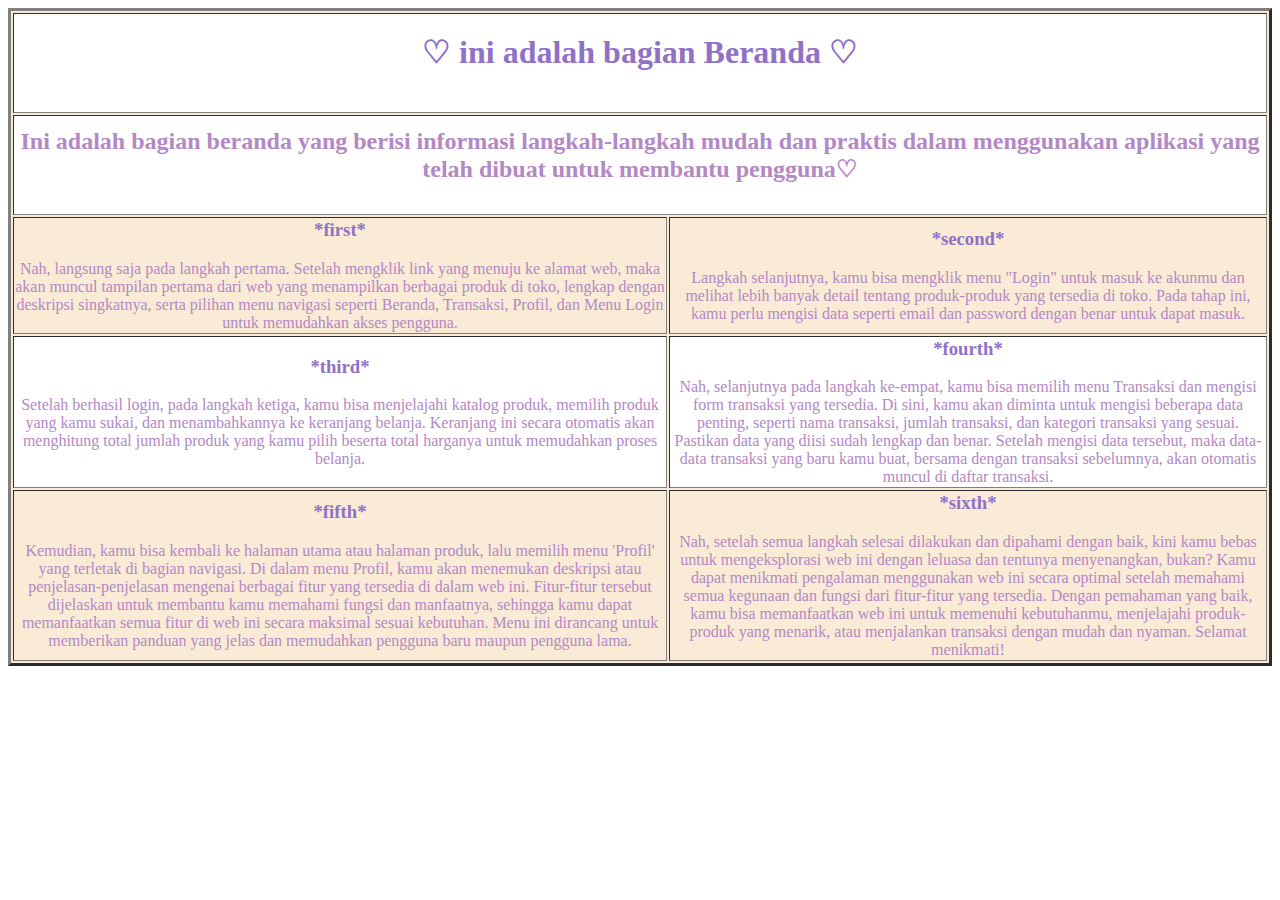
<file: index1.html>
<HTML>
    <HEAD>
        <TITLE> Halaman Beranda </TITLE>
    </HEAD>
    <BODY>
        <font size=4 color="blue">
        <table border="3" bgcolor="#FAEBD7" >
            <tr>
                <td colspan="3" bgcolor="white" style="text-align: center; height: 100px; width: 10000px;"><font color="#8f71c7"><h1><b>♡ ini adalah bagian Beranda ♡</b></h1></font></td>
            </tr>
            <tr>
                <td colspan="3" bgcolor="white" style="text-align: center; height: 100px; width: 10000px;"><font color="#b388c5"><h2> Ini adalah bagian beranda yang berisi informasi langkah-langkah mudah dan praktis dalam menggunakan aplikasi yang telah dibuat untuk membantu pengguna♡</h2></font></td>
            </tr>
            <tr>
                <td style="text-align: center; width: 650px;">
                    <font color="#8f71c7"><h3> *first* </h3></font>
                    <font color="#b388c5">Nah, langsung saja pada langkah pertama. Setelah mengklik link yang menuju ke alamat web, maka akan muncul tampilan pertama dari web yang menampilkan berbagai produk di toko, lengkap dengan deskripsi singkatnya, 
                        serta pilihan menu navigasi seperti Beranda, Transaksi, Profil, dan Menu Login untuk memudahkan akses pengguna.</font>
                </td>
                <td colspan="2" style="text-align: center; width: 6000px;">
                    <font color="#8f71c7"><h3> *second* </h3></font>
                    <font color="#b388c5">Langkah selanjutnya, kamu bisa mengklik menu "Login" untuk masuk ke akunmu dan melihat lebih banyak detail tentang produk-produk yang tersedia di toko. Pada tahap ini, kamu perlu mengisi data seperti email dan password dengan benar untuk dapat masuk. </font>
                </td>
            </tr>
            <tr>
                <td bgcolor="white" style="text-align: center; width: 650px;">
                    <font color="#8f71c7"><h3> *third* </h3></font>
                    <font color="#b388c5">Setelah berhasil login, pada langkah ketiga, kamu bisa menjelajahi katalog produk, memilih produk yang kamu sukai, dan menambahkannya ke keranjang belanja. Keranjang ini secara otomatis akan menghitung total jumlah produk yang kamu pilih beserta total harganya untuk memudahkan proses belanja.</font>
                </td>

                <td bgcolor="white" colspan="2" style="text-align: center; width: 6000px;">
                    <font color="#8f71c7"><h3> *fourth* </h3></font>
                    <font color="#b388c5">Nah, selanjutnya pada langkah ke-empat, kamu bisa memilih menu Transaksi dan mengisi form transaksi yang tersedia. Di sini, kamu akan diminta untuk mengisi beberapa data penting, seperti nama transaksi, jumlah transaksi, dan kategori transaksi yang sesuai. Pastikan data yang diisi sudah lengkap dan benar. 
                        Setelah mengisi data tersebut, maka data-data transaksi yang baru kamu buat, bersama dengan transaksi sebelumnya, akan otomatis muncul di daftar transaksi.</font>
                </td>
            </tr>
            <tr>
                <td style="text-align: center; width: 650px;">
                    <font color="#8f71c7"><h3> *fifth* </h3></font>
                    <font color="#b388c5">Kemudian, kamu bisa kembali ke halaman utama atau halaman produk, lalu memilih menu 'Profil' yang terletak di bagian navigasi. Di dalam menu Profil, kamu akan menemukan deskripsi atau penjelasan-penjelasan mengenai berbagai fitur yang tersedia di dalam web ini. Fitur-fitur tersebut dijelaskan untuk membantu kamu memahami fungsi dan manfaatnya, sehingga kamu dapat memanfaatkan semua fitur di web ini secara maksimal sesuai kebutuhan. Menu ini dirancang untuk memberikan panduan yang jelas dan memudahkan pengguna baru maupun pengguna lama.</font>
                </td>
                <td colspan="2" style="text-align: center; width: 6000px;">
                    <font color="#8f71c7"><h3> *sixth* </h3></font>
                    <font color="#b388c5">Nah, setelah semua langkah selesai dilakukan dan dipahami dengan baik, kini kamu bebas untuk mengeksplorasi web ini dengan leluasa dan tentunya menyenangkan, bukan? Kamu dapat menikmati pengalaman menggunakan web ini secara optimal setelah memahami semua kegunaan dan fungsi dari fitur-fitur yang tersedia. Dengan pemahaman yang baik, kamu bisa memanfaatkan web ini untuk memenuhi kebutuhanmu, menjelajahi produk-produk yang menarik, atau menjalankan transaksi dengan mudah dan nyaman. Selamat menikmati!</font>
                </td>
            </tr>
        </table>
    </BODY>
    </HTML>
</file>
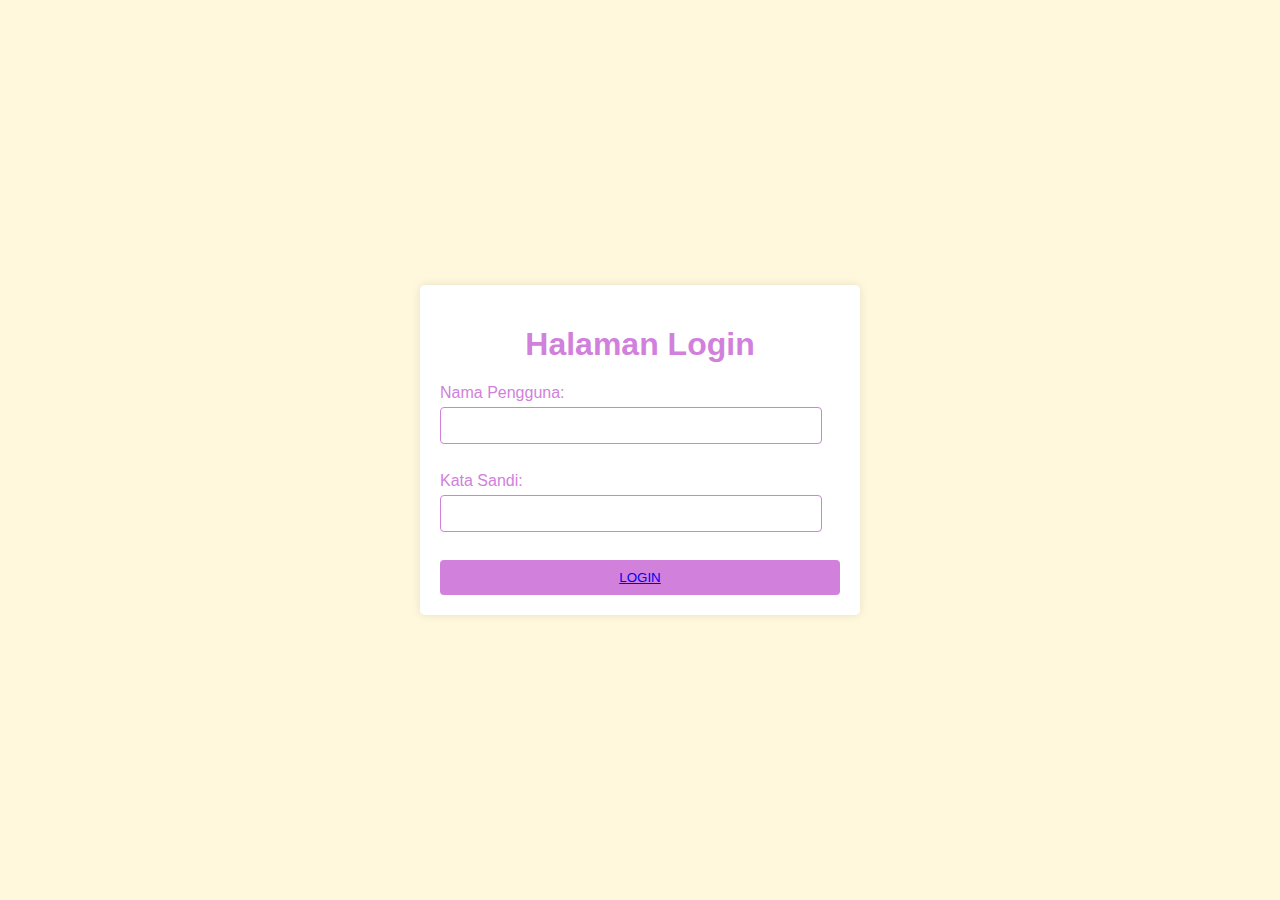
<file: login.html>
<!DOCTYPE html>
<html lang="id">
<head>
    <meta charset="UTF-8">
    <meta name="viewport" content="width=device-width, initial-scale=1.0">
    <title>Halaman Login</title>
    <link rel="stylesheet" href="styles3.css">
</head>
<body>
    <div class="login-container">
        <h1>Halaman Login</h1>
        <form id="loginForm">
            <label for="username">Nama Pengguna:</label>
            <input type="text" id="username" name="username" required><br><br>

            <label for="password">Kata Sandi:</label>
            <input type="password" id="password" name="password" required><br><br>

            <button type="submit"><a href="file:///C:/Users/LENOVO/OneDrive/Documents/MK/PRAKTIKM%20WEB/UAS_NABILANURABIDAH/uas_nabilanurabidah_241011700634.html">LOGIN</a></button>
        </form>

        <div id="errorMessage" style="color: red;"></div>
    </div>

    <script src="script3.js"></script>
</body>
</html>
</file>
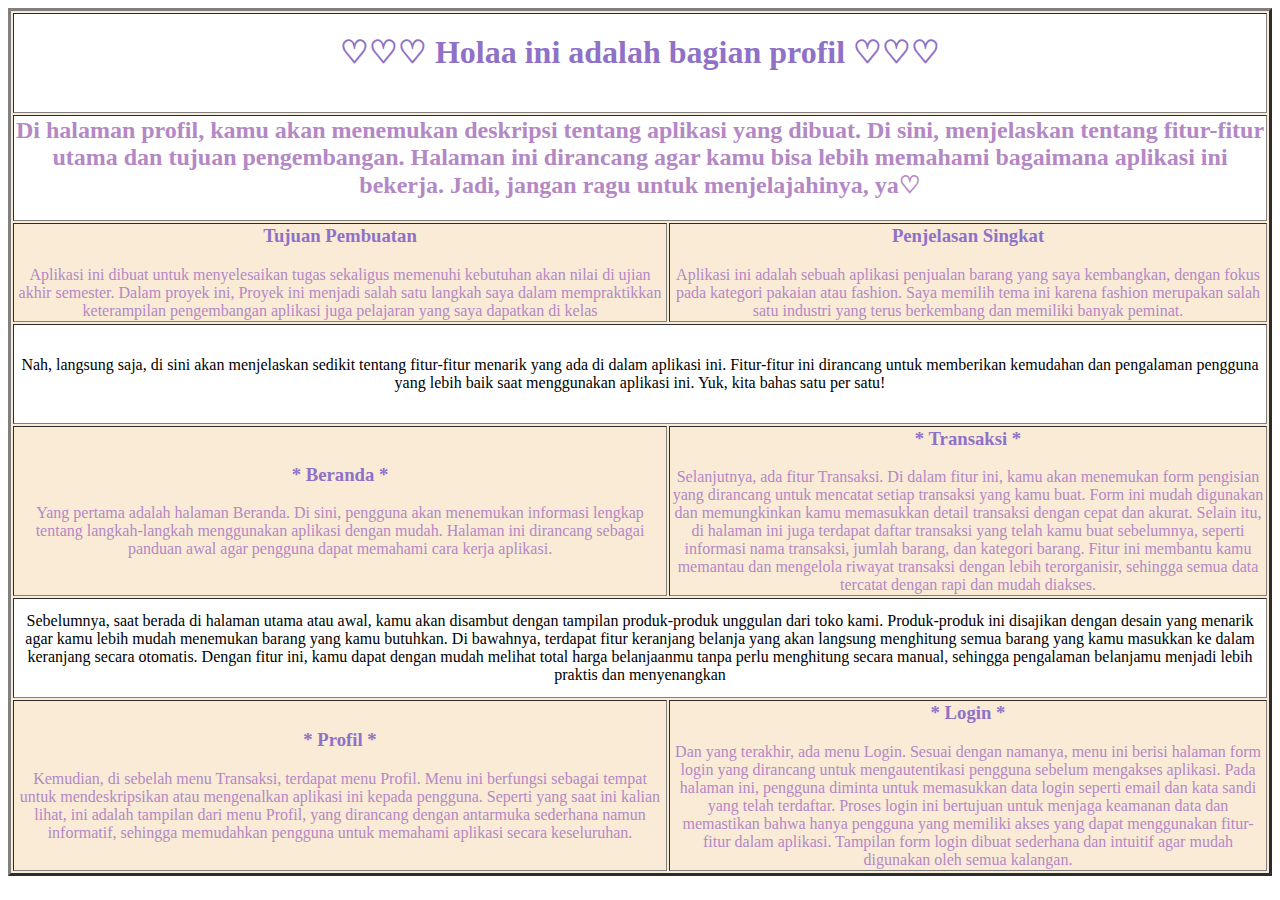
<file: profil.html>
<HTML>
    <HEAD>
        <TITLE> Halaman Profil </TITLE>
    </HEAD>
    <BODY>
        <font size=4 color="blue">
        <table border="3" bgcolor="#FAEBD7" >
            <tr>
                <td colspan="3" bgcolor="white" style="text-align: center; height: 100px; width: 10000px;"><font color="#8f71c7"><h1><b>♡♡♡ Holaa ini adalah bagian profil ♡♡♡</b></h1></font></td>
            </tr>
            <tr>
                <td colspan="3" bgcolor="white" style="text-align: center; height: 100px; width: 10000px;"><font color="#b388c5"><h2> Di halaman profil, kamu akan menemukan deskripsi tentang aplikasi yang dibuat. 
                    Di sini, menjelaskan tentang fitur-fitur utama dan tujuan pengembangan. Halaman ini dirancang agar kamu bisa lebih memahami bagaimana aplikasi ini bekerja. Jadi, jangan ragu untuk menjelajahinya, ya♡</h2></font></td>
            </tr>
            <tr>
                <td style="text-align: center; width: 650px;">
                    <font color="#8f71c7"><h3> Tujuan Pembuatan </h3></font>
                    <font color="#b388c5">Aplikasi ini dibuat untuk menyelesaikan tugas sekaligus memenuhi kebutuhan akan nilai di ujian akhir semester. 
                    Dalam proyek ini, Proyek ini menjadi salah satu langkah saya dalam mempraktikkan keterampilan pengembangan aplikasi juga pelajaran yang saya dapatkan di kelas</font>
                </td>
                <td colspan="2" style="text-align: center; width: 6000px;">
                    <font color="#8f71c7"><h3> Penjelasan Singkat </h3></font>
                    <font color="#b388c5">Aplikasi ini adalah sebuah aplikasi penjualan barang yang saya kembangkan, dengan fokus pada kategori pakaian atau fashion. 
                    Saya memilih tema ini karena fashion merupakan salah satu industri yang terus berkembang dan memiliki banyak peminat.</font>
                </td>
            </tr>
            <tr>
                <td colspan="3" bgcolor="white" style="text-align: center; height: 100px; width: 10000px;">Nah, langsung saja, di sini akan menjelaskan sedikit tentang fitur-fitur menarik yang ada di dalam aplikasi ini. 
                Fitur-fitur ini dirancang untuk memberikan kemudahan dan pengalaman pengguna yang lebih baik saat menggunakan aplikasi ini. Yuk, kita bahas satu per satu!</td>
            </tr>
            <tr>
                <td style="text-align: center; width: 650px;">
                    <font color="#8f71c7"><h3>* Beranda *</h3></font>
                    <font color="#b388c5">Yang pertama adalah halaman Beranda. Di sini, pengguna akan menemukan informasi lengkap tentang langkah-langkah menggunakan aplikasi dengan mudah. 
                    Halaman ini dirancang sebagai panduan awal agar pengguna dapat memahami cara kerja aplikasi.</font>
                </td>
                <td colspan="2" style="text-align: center; width: 6000px;">
                    <font color="#8f71c7"><h3>* Transaksi *</h3></font>
                    <font color="#b388c5">Selanjutnya, ada fitur Transaksi. Di dalam fitur ini, kamu akan menemukan form pengisian yang dirancang untuk mencatat setiap transaksi yang kamu buat. 
                        Form ini mudah digunakan dan memungkinkan kamu memasukkan detail transaksi dengan cepat dan akurat. Selain itu, di halaman ini juga terdapat daftar transaksi yang telah kamu buat sebelumnya, 
                        seperti informasi nama transaksi, jumlah barang, dan kategori barang. Fitur ini membantu kamu memantau dan mengelola riwayat transaksi dengan lebih terorganisir, 
                        sehingga semua data tercatat dengan rapi dan mudah diakses.</font>
                </td>
                <tr>
                    <td colspan="3" bgcolor="white" style="text-align: center; height: 100px; width: 10000px;">Sebelumnya, saat berada di halaman utama atau awal, kamu akan disambut dengan tampilan produk-produk unggulan dari toko kami. 
                    Produk-produk ini disajikan dengan desain yang menarik agar kamu lebih mudah menemukan barang yang kamu butuhkan. Di bawahnya, terdapat fitur keranjang belanja yang akan langsung menghitung semua barang yang kamu masukkan ke dalam keranjang secara otomatis. 
                    Dengan fitur ini, kamu dapat dengan mudah melihat total harga belanjaanmu tanpa perlu menghitung secara manual, sehingga pengalaman belanjamu menjadi lebih praktis dan menyenangkan</td>
                </tr>
                <td style="text-align: center; width: 650px;">
                    <font color="#8f71c7"><h3>* Profil *</h3></font>
                    <font color="#b388c5">Kemudian, di sebelah menu Transaksi, terdapat menu Profil. Menu ini berfungsi sebagai tempat untuk mendeskripsikan atau mengenalkan aplikasi ini kepada pengguna.
                        Seperti yang saat ini kalian lihat, ini adalah tampilan dari menu Profil, yang dirancang dengan antarmuka sederhana namun informatif, sehingga memudahkan pengguna untuk memahami aplikasi secara keseluruhan.</font>
                </td>
                <td colspan="2" style="text-align: center; width: 6000px;">
                    <font color="#8f71c7"><h3>* Login *</h3></font>
                    <font color="#b388c5">Dan yang terakhir, ada menu Login. Sesuai dengan namanya, menu ini berisi halaman form login yang dirancang untuk mengautentikasi pengguna sebelum mengakses aplikasi.
                        Pada halaman ini, pengguna diminta untuk memasukkan data login seperti email dan kata sandi yang telah terdaftar. Proses login ini bertujuan untuk menjaga keamanan data dan memastikan bahwa hanya pengguna yang memiliki akses yang dapat menggunakan fitur-fitur dalam aplikasi. 
                        Tampilan form login dibuat sederhana dan intuitif agar mudah digunakan oleh semua kalangan.</font>
                </td>
            </tr>

        </table>
    </BODY>
    </HTML>
</file>
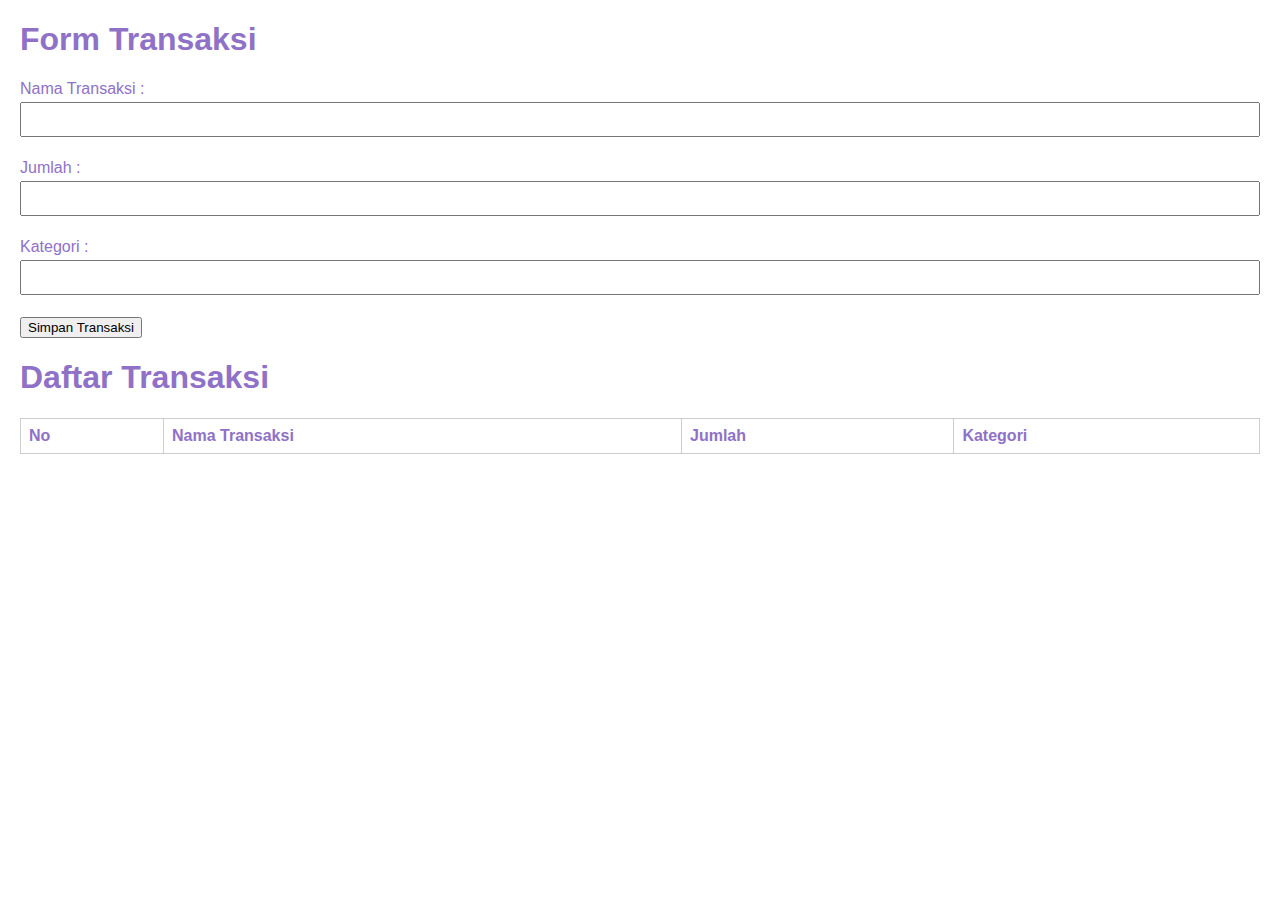
<file: transaksi.html>
<!DOCTYPE html>
<html lang="id">
<head>
    <meta charset="UTF-8">
    <meta name="viewport" content="width=device-width, initial-scale=1.0">
    <title>Form Transaksi</title>
    <link rel="stylesheet" href="styles2.css">
</head>
<body>
    <h1>Form Transaksi</h1>
    <form id="transactionForm">
        <label for="transactionName">Nama Transaksi :</label>
        <input type="text" id="transactionName" name="transactionName" required><br><br>

        <label for="transactionQuantity">Jumlah :</label>
        <input type="number" id="transactionQuantity" name="transactionQuantity" required><br><br>

        <label for="transactionCategory">Kategori :</label>
        <input type="text" id="transactionCategory" name="transactionCategory" required><br><br>

        <button type="submit">Simpan Transaksi</button>
    </form>

    <h1>Daftar Transaksi</h1>
    <table id="transactionList">
        <tr>
            <th>No</th>
            <th>Nama Transaksi</th>
            <th>Jumlah</th>
            <th>Kategori</th>
        </tr>
        <!-- Data transaksi akan ditambahkan di sini -->
    </table>

    <script src="script2.js"></script>
</body>
</html>
</file>
<file: styles3.css>
body {
    font-family: Arial, sans-serif;
    background-color: #FFF8DC;
    display: flex;
    justify-content: center;
    align-items: center;
    height: 100vh;
    margin: 0;
}

.login-container {
    background-color: white;
    padding: 20px;
    border-radius: 5px;
    box-shadow: 0 0 10px rgba(0, 0, 0, 0.1);
    width: 400px;
}

h1 {
    text-align: center;
    color: #d181dc;
}

label {
    display: block;
    margin-bottom: 5px;
    color: #d181dc;
}

input[type="text"], input[type="password"] {
    width: 90%;
    padding: 10px;
    margin-bottom: 10px;
    border: 1px solid #d181dc;
    border-radius: 4px;
}

button {
    width: 100%;
    padding: 10px;
    background-color: #d181dc;
    color: #333;
    border: none;
    border-radius: 4px;
    cursor: pointer;
}

button:hover {
    background-color: #d181dc;
}
</file>
<file: styles2.css>
body {
    font-family: Arial, sans-serif;
    margin: 20px;
}

h1 {
    color: #8f71c7;
}

form {
    margin-bottom: 20px;
}

label{
    color: #8f71c7;
}

table {
    width: 100%;
    border-collapse: collapse;
    margin-top: 20px;
}

table, th, td {
    border: 1px solid #ccc;
    color: #8f71c7;
}

th, td {
    padding: 8px;
    text-align: left;
}

input[type="text"], input[type="number"] {
    width: 100%;
    padding: 8px;
    margin: 4px 0;
    box-sizing: border-box;
}
</file>
